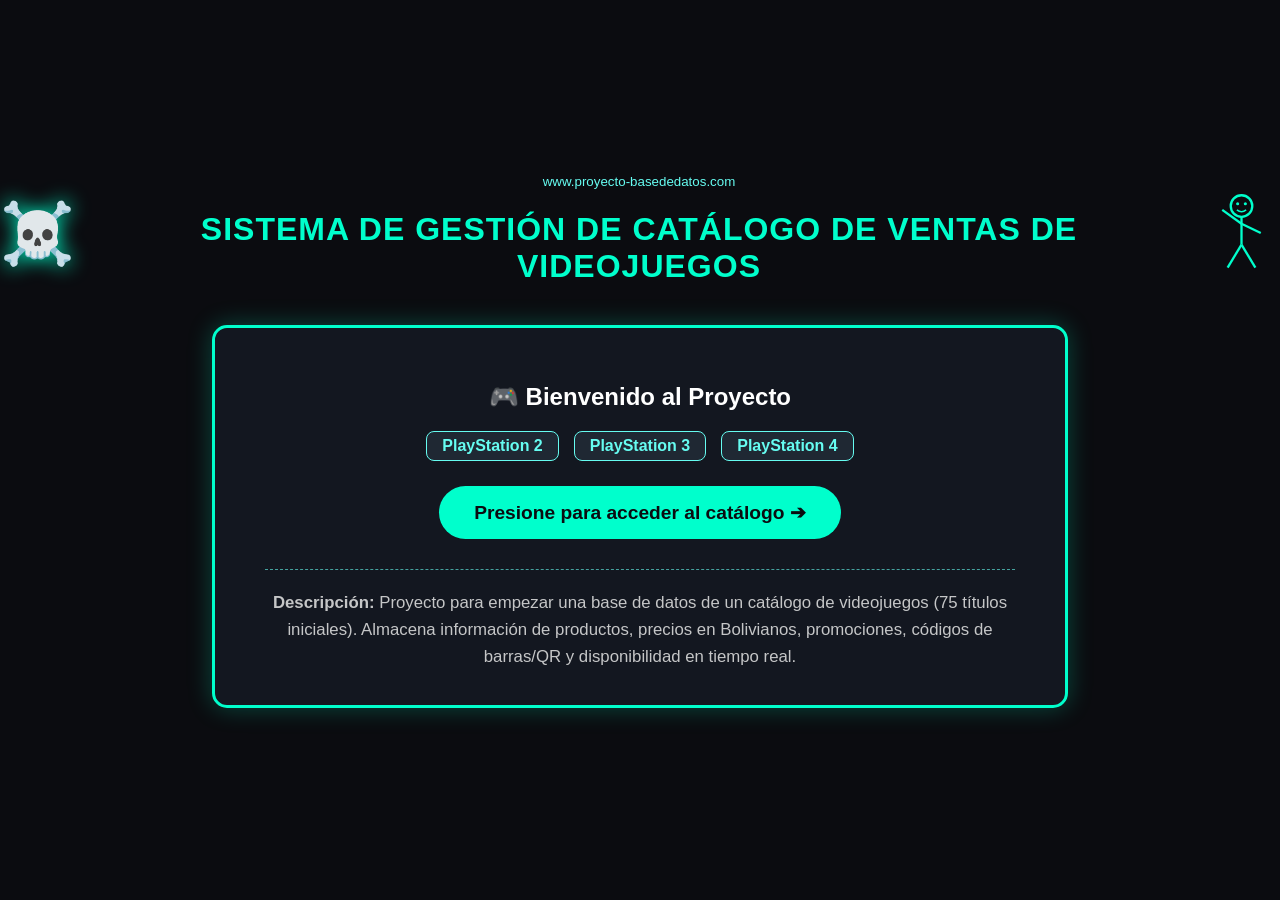
<file: mi_proyecto/templates/index.html>
<!DOCTYPE html>
<html lang="es">
<head>
    <meta charset="UTF-8">
    <title>Sistema de Gestión de Catálogo de Ventas de Videojuegos</title>
    <style>
        body {
            background-color: #0b0c10;
            color: #ffffff;
            font-family: 'Segoe UI', Tahoma, Geneva, Verdana, sans-serif;
            margin: 0;
            padding: 0;
            display: flex;
            flex-direction: column;
            align-items: center;
            justify-content: center;
            min-height: 100vh;
            text-align: center;
            overflow: hidden;
            position: relative;
        }

        /* Lluvia de símbolos de PlayStation a color, más densa y rápida */
        .ps-symbol {
            position: absolute;
            top: -60px;
            font-weight: bold;
            font-size: 1.6rem;
            user-select: none;
            pointer-events: none;
            animation: fall linear infinite;
        }

        /* Colores originales de los botones de PlayStation con brillo neón */
        .color-x { color: #0070d1; text-shadow: 0 0 10px #0070d1; }       /* Equis: Azul */
        .color-circle { color: #e71d36; text-shadow: 0 0 10px #e71d36; }  /* Círculo: Rojo */
        .color-square { color: #ff70a6; text-shadow: 0 0 10px #ff70a6; }  /* Cuadrado: Rosado */
        .color-triangle { color: #00b894; text-shadow: 0 0 10px #00b894; }/* Triángulo: Verde */

        @keyframes fall {
            0% {
                transform: translateY(-60px) rotate(0deg);
                opacity: 0;
            }
            15% {
                opacity: 0.85;
            }
            85% {
                opacity: 0.85;
            }
            100% {
                transform: translateY(105vh) rotate(540deg);
                opacity: 0;
            }
        }

        .header-top {
            display: flex;
            align-items: center;
            gap: 20px;
            margin-bottom: 10px;
            z-index: 10;
        }
        .skull {
            font-size: 60px;
            animation: float 2.5s ease-in-out infinite;
            filter: drop-shadow(0 0 10px #00ffcc);
        }
        @keyframes float {
            0%, 100% { transform: translateY(0px); }
            50% { transform: translateY(-10px); }
        }
        .main-box {
            border: 3px solid #00ffcc;
            border-radius: 15px;
            padding: 35px 50px;
            background: rgba(20, 24, 33, 0.95);
            box-shadow: 0 0 25px rgba(0, 255, 204, 0.25);
            max-width: 750px;
            margin: 20px;
            position: relative;
            z-index: 10;
        }
        h1 {
            color: #00ffcc;
            font-size: 2rem;
            margin-bottom: 10px;
            text-transform: uppercase;
            letter-spacing: 1px;
        }
        .btn-acceder {
            display: inline-block;
            margin-top: 25px;
            padding: 15px 35px;
            font-size: 1.2rem;
            font-weight: bold;
            color: #0b0c10;
            background-color: #00ffcc;
            border: none;
            border-radius: 50px;
            text-decoration: none;
            cursor: pointer;
            transition: transform 0.2s, box-shadow 0.2s;
        }
        .btn-acceder:hover {
            transform: scale(1.07);
            box-shadow: 0 0 20px #00ffcc;
        }
        .desc-box {
            margin-top: 30px;
            padding-top: 20px;
            border-top: 1px dashed #45a29e;
            color: #c5c6c7;
            font-size: 1.05rem;
            line-height: 1.6;
        }
        .stickman-wave {
            animation: waveArm 1s infinite alternate;
            transform-origin: 50px 45px;
        }
        @keyframes waveArm {
            from { transform: rotate(0deg); }
            to { transform: rotate(-25deg); }
        }
        .ps-badges {
            display: flex;
            justify-content: center;
            gap: 15px;
            margin-top: 15px;
        }
        .badge {
            background: #1f2833;
            border: 1px solid #66fcf1;
            padding: 5px 15px;
            border-radius: 8px;
            font-weight: bold;
            color: #66fcf1;
        }
    </style>
</head>
<body>

    <!-- Lluvia de estrellas / símbolos de PlayStation a color y más rápida -->
    <div class="ps-symbol color-x" style="left: 3%; animation-duration: 3.5s; animation-delay: 0s;">✕</div>
    <div class="ps-symbol color-circle" style="left: 9%; animation-duration: 4.2s; animation-delay: 1.2s;">◯</div>
    <div class="ps-symbol color-square" style="left: 16%; animation-duration: 3.0s; animation-delay: 0.5s;">□</div>
    <div class="ps-symbol color-triangle" style="left: 22%; animation-duration: 4.8s; animation-delay: 2.1s;">△</div>
    
    <div class="ps-symbol color-x" style="left: 30%; animation-duration: 3.8s; animation-delay: 0.8s;">✕</div>
    <div class="ps-symbol color-circle" style="left: 38%; animation-duration: 4.0s; animation-delay: 1.8s;">◯</div>
    <div class="ps-symbol color-square" style="left: 45%; animation-duration: 3.2s; animation-delay: 0.3s;">□</div>
    <div class="ps-symbol color-triangle" style="left: 52%; animation-duration: 4.5s; animation-delay: 2.5s;">△</div>

    <div class="ps-symbol color-x" style="left: 60%; animation-duration: 3.4s; animation-delay: 1.5s;">✕</div>
    <div class="ps-symbol color-circle" style="left: 67%; animation-duration: 4.3s; animation-delay: 0.2s;">◯</div>
    <div class="ps-symbol color-square" style="left: 74%; animation-duration: 3.1s; animation-delay: 2.0s;">□</div>
    <div class="ps-symbol color-triangle" style="left: 81%; animation-duration: 3.9s; animation-delay: 0.9s;">△</div>

    <div class="ps-symbol color-x" style="left: 88%; animation-duration: 4.1s; animation-delay: 1.4s;">✕</div>
    <div class="ps-symbol color-circle" style="left: 94%; animation-duration: 3.6s; animation-delay: 2.8s;">◯</div>
    <div class="ps-symbol color-square" style="left: 98%; animation-duration: 4.4s; animation-delay: 0.6s;">□</div>

    <div class="header-top">
        <div class="skull">☠️</div>
        <div>
            <small style="color: #66fcf1;">www.proyecto-basededatos.com</small>
            <h1>Sistema de Gestión de Catálogo de Ventas de Videojuegos</h1>
        </div>
        <!-- Stickman saludando -->
        <svg width="80" height="100" viewBox="0 0 100 120">
            <circle cx="50" cy="25" r="14" stroke="#00ffcc" stroke-width="3" fill="none"/>
            <circle cx="45" cy="22" r="2" fill="#00ffcc"/>
            <circle cx="55" cy="22" r="2" fill="#00ffcc"/>
            <path d="M44 30 Q50 35 56 30" stroke="#00ffcc" stroke-width="2" fill="none"/>
            <line x1="50" y1="39" x2="50" y2="75" stroke="#00ffcc" stroke-width="3"/>
            <line x1="50" y1="48" x2="25" y2="30" stroke="#00ffcc" stroke-width="3" class="stickman-wave"/>
            <line x1="50" y1="48" x2="75" y2="60" stroke="#00ffcc" stroke-width="3"/>
            <line x1="50" y1="75" x2="32" y2="105" stroke="#00ffcc" stroke-width="3"/>
            <line x1="50" y1="75" x2="68" y2="105" stroke="#00ffcc" stroke-width="3"/>
        </svg>
    </div>

    <div class="main-box">
        <h2>🎮 Bienvenido al Proyecto</h2>
        <div class="ps-badges">
            <span class="badge">PlayStation 2</span>
            <span class="badge">PlayStation 3</span>
            <span class="badge">PlayStation 4</span>
        </div>

        <a href="/catalogo" class="btn-acceder">Presione para acceder al catálogo ➔</a>

        <div class="desc-box">
            <strong>Descripción:</strong> Proyecto para empezar una base de datos de un catálogo de videojuegos (75 títulos iniciales). Almacena información de productos, precios en Bolivianos, promociones, códigos de barras/QR y disponibilidad en tiempo real.
        </div>
    </div>

</body>
</html>
</file>
